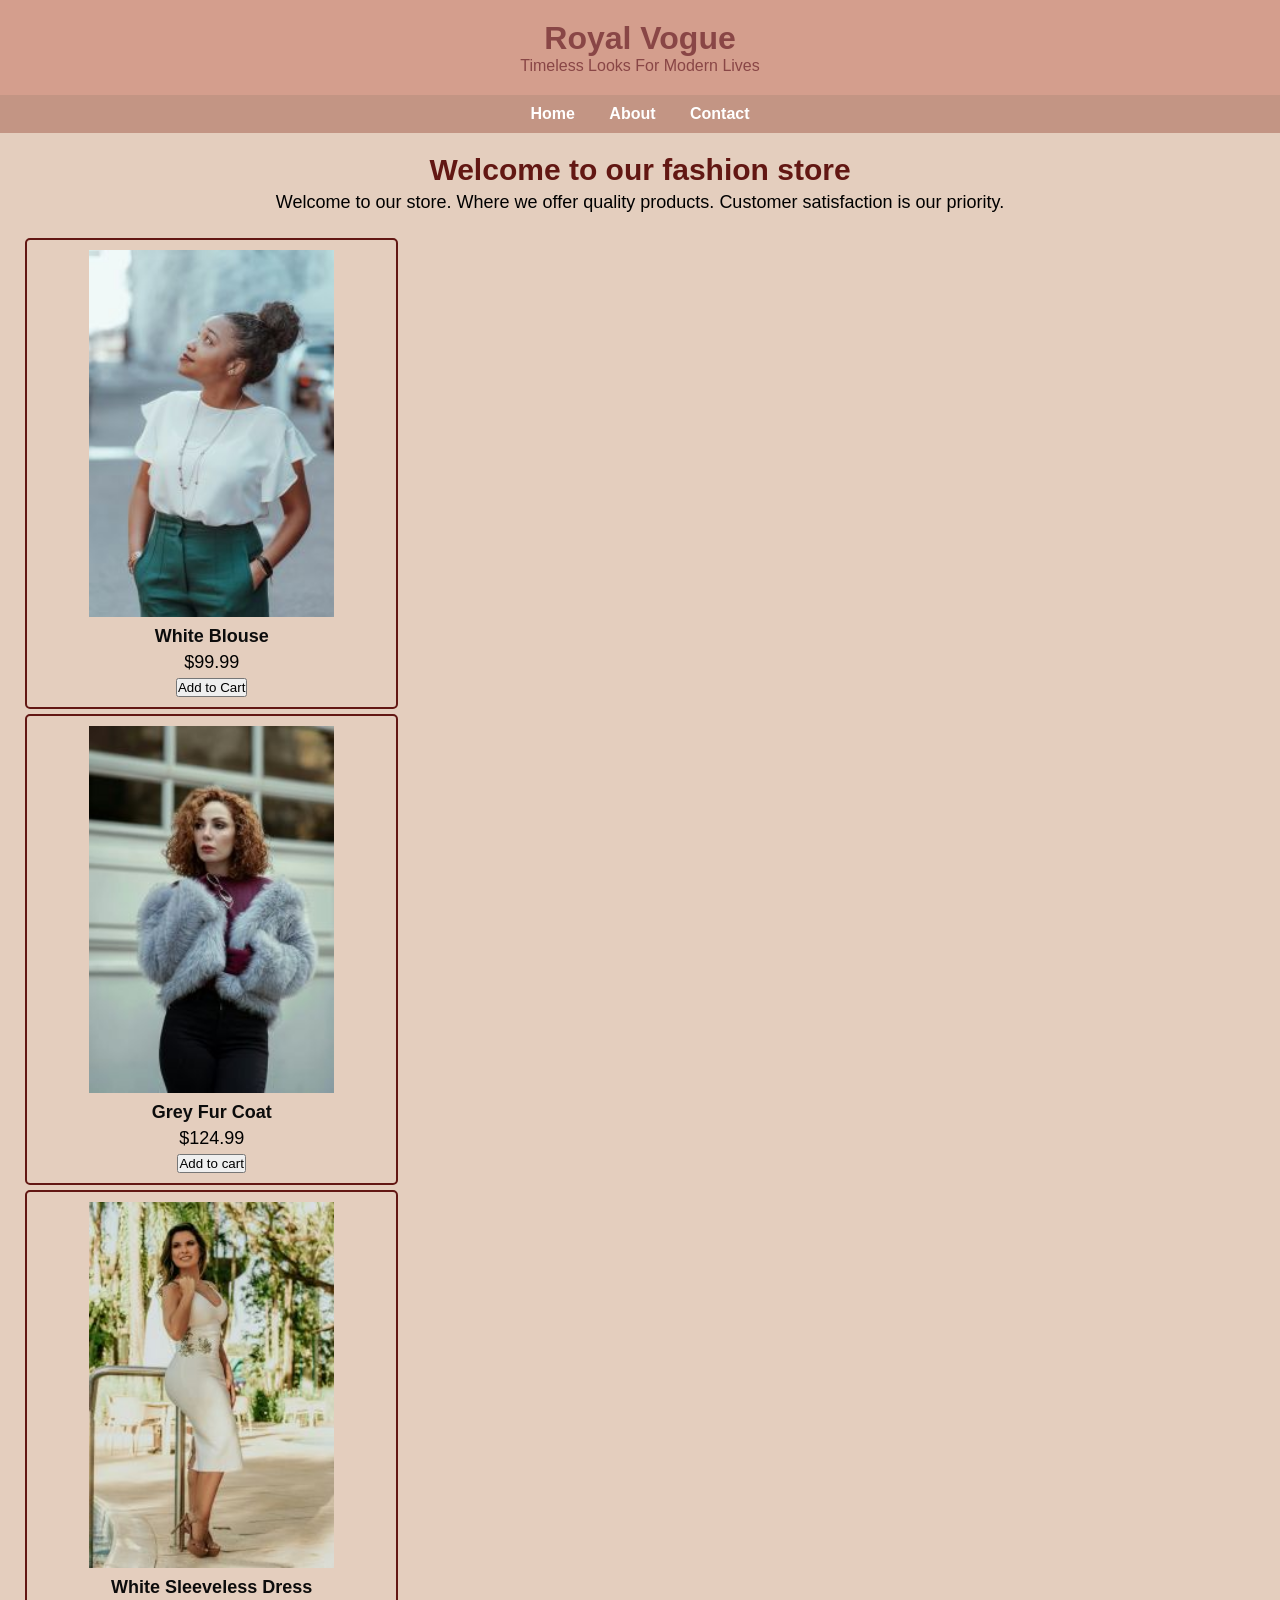
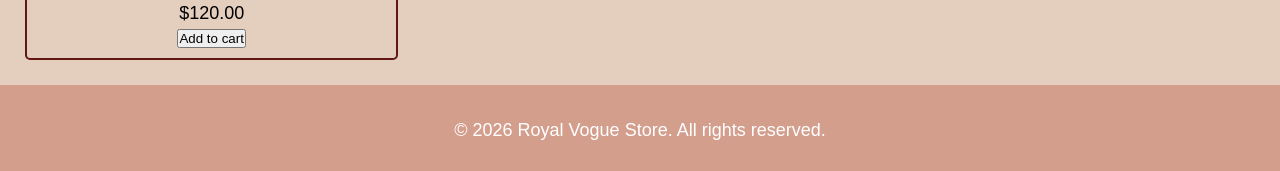
<file: index.html>
<!DOCTYPE html>
<html lang="en">
    <head>
        <meta charset="UTF-8">
        <title>Royal Vogue</title>
        <link rel="stylesheet" href="style.css">
    </head>

     <header>
        <h1>Royal Vogue</h1>
        <p>Timeless Looks For Modern Lives</p>
     </header>

      <!-- Navigation -->
      <nav>
        <a href="index.html">Home</a>
        <a href="about.html">About</a>
        <a href="contact.html">Contact</a>

      <div class="cart-icon">
      </div>
      </nav>

      <!-- Main Content-->
       <div class="intro">
        <div style="text-align: center;">
        <h2 style="color: #621713;">Welcome to our fashion store</h2>
        <p>
          Welcome to our store. Where we offer quality products.
          Customer satisfaction is our priority.
        </p>
      </div>


      <main class="product-container">
         <!-- Products -->

      <section class="product" id="White Blouse">
        <img src="White Blouse.jpg" width="100%" alt="White Blouse">
        <h2>White Blouse</h2>
        <p class="price">$99.99</p>
        <button class="add-to-cart">Add to Cart</button>
      </section>

      <section class="product" id="Grey Fur Coat">
        <img src="Grey Fur Coat.jpg" width="100%" alt="Grey Fur Coat">
        <h2>Grey Fur Coat</h2>
        <p class="price">$124.99</p>
        <button class="add-to-cart">Add to cart</button>
      </section>

      <section class="product" id="White Sleeveless Dress">
        <img src="White Sleeveless Dress.jpg" width="100%" alt="White Sleeveless Dress">
        <h2>White Sleeveless Dress</h2>
        <p class="price">$120.00</p>
        <button class="add-to-cart">Add to cart</button>
      </section>
    
      </main>

      <!-- Footer-->
       <Footer>
        <p>&copy; 2026 Royal Vogue Store. All rights reserved.</p>
       </Footer>
</body>       
</html>
</file>
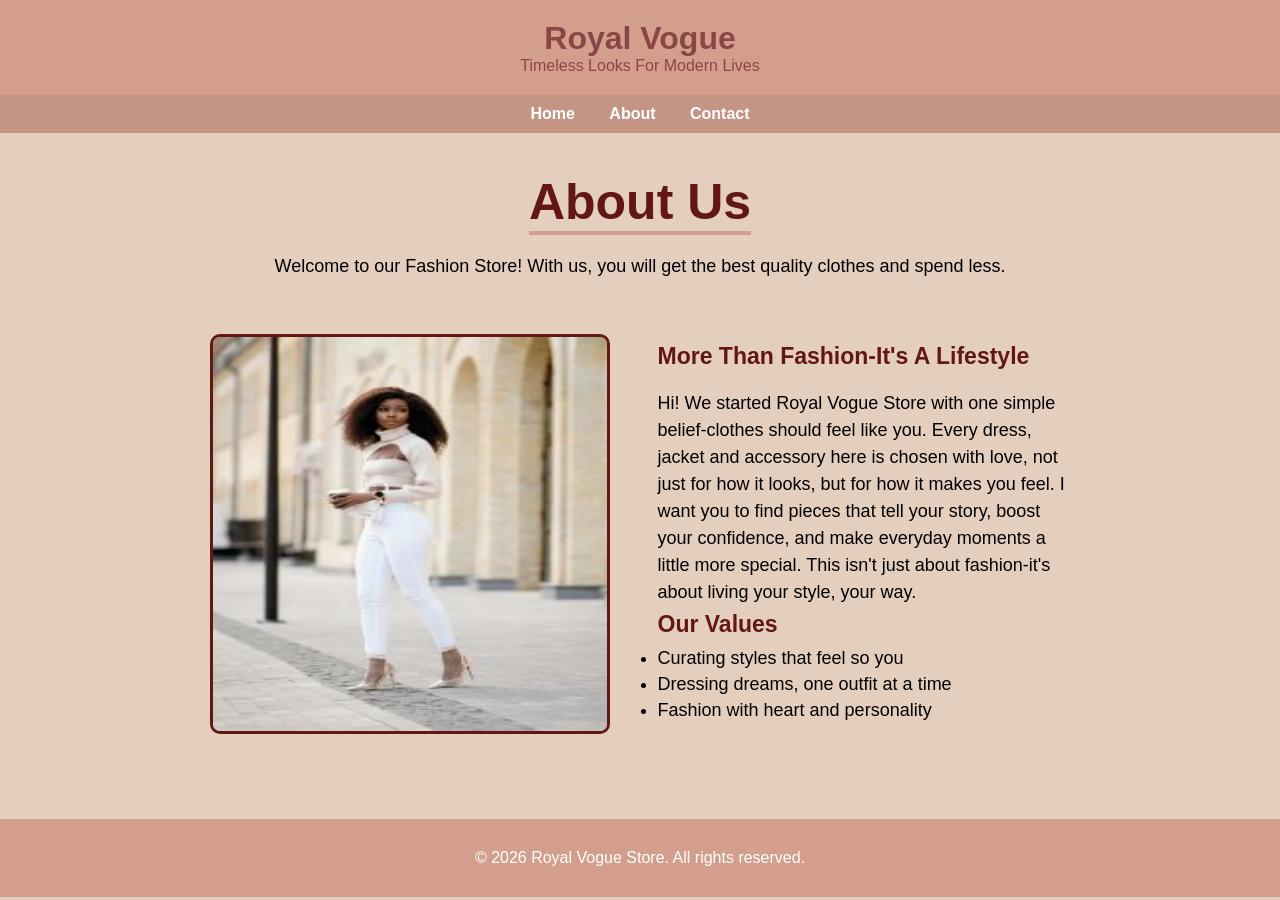
<file: about.html>
<!DOCTYPE html>
<html lang="en">
    <head>
        <meta charset="UTF-8">
        <meta name="viewport" content="width=device-width, initial-scale=1.0">
        <title>About</title>
        <link rel="stylesheet" href="style.css">
    </head>
    <body>
        <header>
            <h1>Royal Vogue</h1>
            <p>Timeless Looks For Modern Lives</p>
        </header>
            
            <!-- Navigation -->
            <nav>
                <a href="index.html">Home</a>
                <a href="about.html">About</a>
                <a href="contact.html">Contact</a>
            </nav>
        

        <!-- Main content -->
         <main>
            <div class="heading">
                <h1 style="color: #621713";>About Us</h1>
                <p>Welcome to our Fashion Store! With us, you will get the best quality clothes and spend less.</p>
            </div>

            <div class="container">
                <section class="about">
                    <div class="about-image">
                        <img src="White Jeans.jpg" height="150" width="125" alt="White Jeans">
                    </div>

            <div class="about-content">
                <h2 style="color: #621713;">More Than Fashion-It's A Lifestyle</h2>
                <p>Hi! We started Royal Vogue Store with one simple belief-clothes should feel like you. Every dress, jacket and accessory here is chosen with love, not just for how it looks, but for how it makes you feel. I want you to find pieces that tell your story, boost your confidence, and make everyday moments a little more special. This isn't just about fashion-it's about living your style, your way.</p>
                <h2 style="color: #621713;">Our Values</h2>
                <ul>
                    <li>Curating styles that feel so you</li>
                    <li>Dressing dreams, one outfit at a time</li>
                    <li>Fashion with heart and personality</li>
                </ul>
            </div>    
                </section>
            </div>
         </main>

         <!-- Footer -->
          <Footer>
            <p>&copy; 2026 Royal Vogue Store. All rights reserved.</p>
          </Footer>
    </body>
</html>
</file>
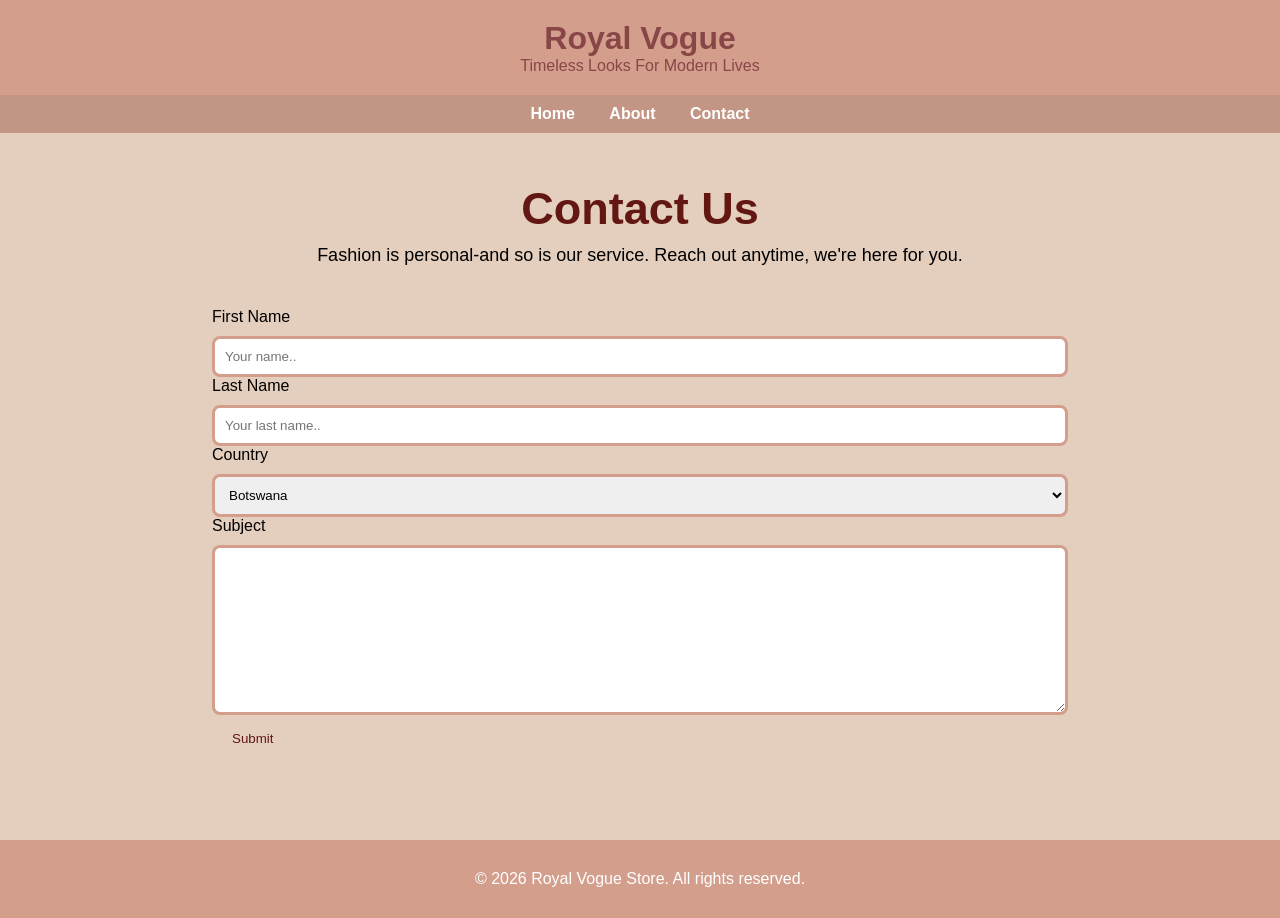
<file: contact.html>
<!DOCTYPE html>
<html lang="en">
    <head>
        <meta charset="UTF-8">
        <meta name="viewport" content="width=device-width, initial-scale=1.0">
        <title>Contact Us</title>
        <link rel="stylesheet" href="style.css">
    </head>
    <body>

      <header>
        <h1>Royal Vogue</h1>
        <p>Timeless Looks For Modern Lives</p>
      </header>
        
        <!-- Navigation -->
        <nav>
            <a href="index.html">Home</a>
            <a href="about.html">About</a>
            <a href="contact.html">Contact</a>
        </nav>

      <div class="container">
        <div style="text-align: center;">
            <h1 style="color: #621713;">Contact Us</h1>
            <p>Fashion is personal-and so is our service. Reach out anytime, we're here for you.</p>
        </div>

      <div class="column">
        <form action="/action_page.php"
        <label for="fname">First Name</label>
        <input type="text" id="fname" name="firstname" placeholder="Your name..">

        <label for="lname">Last Name</label>
        <input type="text" id="lname" name="lastname" placeholder="Your last name..">
        
        <label for="country">Country</label>
        <select id="country" name="country">
            <option value="botswana">Botswana</option>
            <option value="south-africa">South-Africa</option>
            <option value="namibia">Namibia</option>
            <option value="zambia">Zambia</option>
            <option value="canada">Canada</option>
            <option value="australia">Australia</option>
            <option value="usa">USA</option>
        </select>

        <label for="subject">Subject</label>
        <textarea id="subject" name="subject" placeholder="Write something.." style="height: 170px;">
        </textarea>

        <input type="submit" value="Submit">
    </form>
      </div>
      </div>
    </div>

          <!-- Footer -->
          <Footer>
            <p>&copy; 2026 Royal Vogue Store. All rights reserved.</p>
          </Footer>
        
    </body>
</html>
</file>
<file: style.css>
/* Reset default browser spacing */
*{
    margin: 0px;
    padding: 0px;
    box-sizing: border-box;
    font-family: Arial, sans-serif;
}

/*Header */
header {
    background-color: #D49E8D;
    color: rgb(137, 70, 70);
    text-align: center;
    padding: 20px;    
}

/* Navigation */
nav {
    background-color: #c39584;
    padding: 10px;
    text-align: center; 
    color: white;  
}
nav a {
    color: white;
    text-decoration: none;
    margin: 0 15px;
    font-weight: bold;
}
nav a hover {
    text-decoration: underline;
}

/* Main Content */
main{
    padding:20px;
}

/* Section */
section {
    padding: 15px;
    margin-bottom: 10px;
    border-radius: 5px;;
} 
img {
    max-width: 300px;
    max-height: 700px;
}
.intro { 
    margin-top: 20px;
}

.intro h2 {
    font-size: 30px;
}

.intro p {
    font-size: 18px;
    margin-top: 5px;
}

.product container {
    display: flex;
    flex-wrap: wrap;
    justify-content: center;    /* centers images horizontally */
    padding: 10px;
    align-items: center;
    flex-direction: row;
}

#Grey Fur Coat {
    float: right;
}

/* Products */
.product {
    background-color: #E4CEBE;
    margin: 5px;
    padding: 10px;
    width: calc((100% / 3) - 40px);
    text-align: center;
    border: 2px solid #621713;
}

.product img {
    max-width: 70%;
    height: auto;
    margin-bottom: 5px;
}

.product h2 {
    color: #0c0c0c;
    margin-bottom: 5px;
    font-size: 18px;
}

.price {
    color: rgb(0, 0, 0);
    margin-bottom: 5px;
}

.header-content h1 {
    margin: 0;
    flex-grow: 1;
}

body{
    background-color: #E4CEBE;
}

.heading{
    width: 90%;
    display: flex;
    justify-content: center;
    align-items: center;
    flex-direction: column;
    text-align: center;
    margin: 20px auto;
}
.heading h1{
    font-size: 50px;
    color: white;
    margin-bottom: 25px;
    position: relative;
}
.heading h1::after{
    content:"";
    position: absolute;
    width: 100%;
    height: 4px;
    display: block;
    margin: 0 auto;
    background-color: #D49E8D;
}
.heading p{
    font-size: 18px;
    color: black;
    margin-bottom: 2px;
}

.container{
    width: 75%;
    margin: 30px auto;
    padding: 10px 20px;

}
.about{
    display: flex;
    justify-content: space-between;
    align-items: center;
    flex-wrap: wrap;
}
.about-image{
    flex: 1;
    margin-right: 0px;
    overflow: hidden;
}
.about-image img{
    max-width: 100%;
    height: 400px;         /* Height of the image */
    width: 400px;          /* Width of the image */
    display: block;
    transition:0.5s ease;
    float: left;
    border: 3px solid #621713;
    border-radius: 10px;
    margin-right: 20px;
    margin-left: 10px;
}    
    
.about-content{
    flex: 1;
    display: grid;
    margin-left: 35px;
}
.about-content h2{
    font-size: 23px;
    margin-bottom: 10px;
}
.about-content p{
    font-size: 18px;
    line-height: 1.5;
}

li {
    font-size: 18px;
    margin-bottom: 5px;
}

/* Style inputs */
input[type=text], select, textarea {
    width: 100%;
    padding: 10px;
    border: 3px solid #D49E8D;
    margin-top: 10px;
    resize: vertical;
    border-radius: 8px;
    border-color: #D49E8D;
}

input[type=submit] {
    background-color: #E4CEBE;
    color: #621713;
    padding: 12px 20px;
    border: none;
    cursor: pointer;
}

input[type=submit]:hover {
    background-color: #D49E8D;
}

/* Style the container/contact section */
.container {
    border-radius: 5px;
    background-color: #E4CEBE;  /* Body Background-colour */
    padding: 10px;
}

.container h1 {
   font-family: arial, sans-serif;
   font-size: 45px;
   margin-top: 10px;
} 

.container p {
    font-family: arial, sans serif;
    font-size: 18px;
    margin-bottom: 5px;
    margin-top: 10px;
}

.column {
    font-family: arial, sans-serif;
    font-size: 16px;
    padding: 2px;
    margin-right: 500px;
    margin-left: 2px;
    margin: 40px;
}

footer {
    background-color: #D49E8D;
    color: white;
    text-align: center;
    padding: 30px 0;
}
</file>
